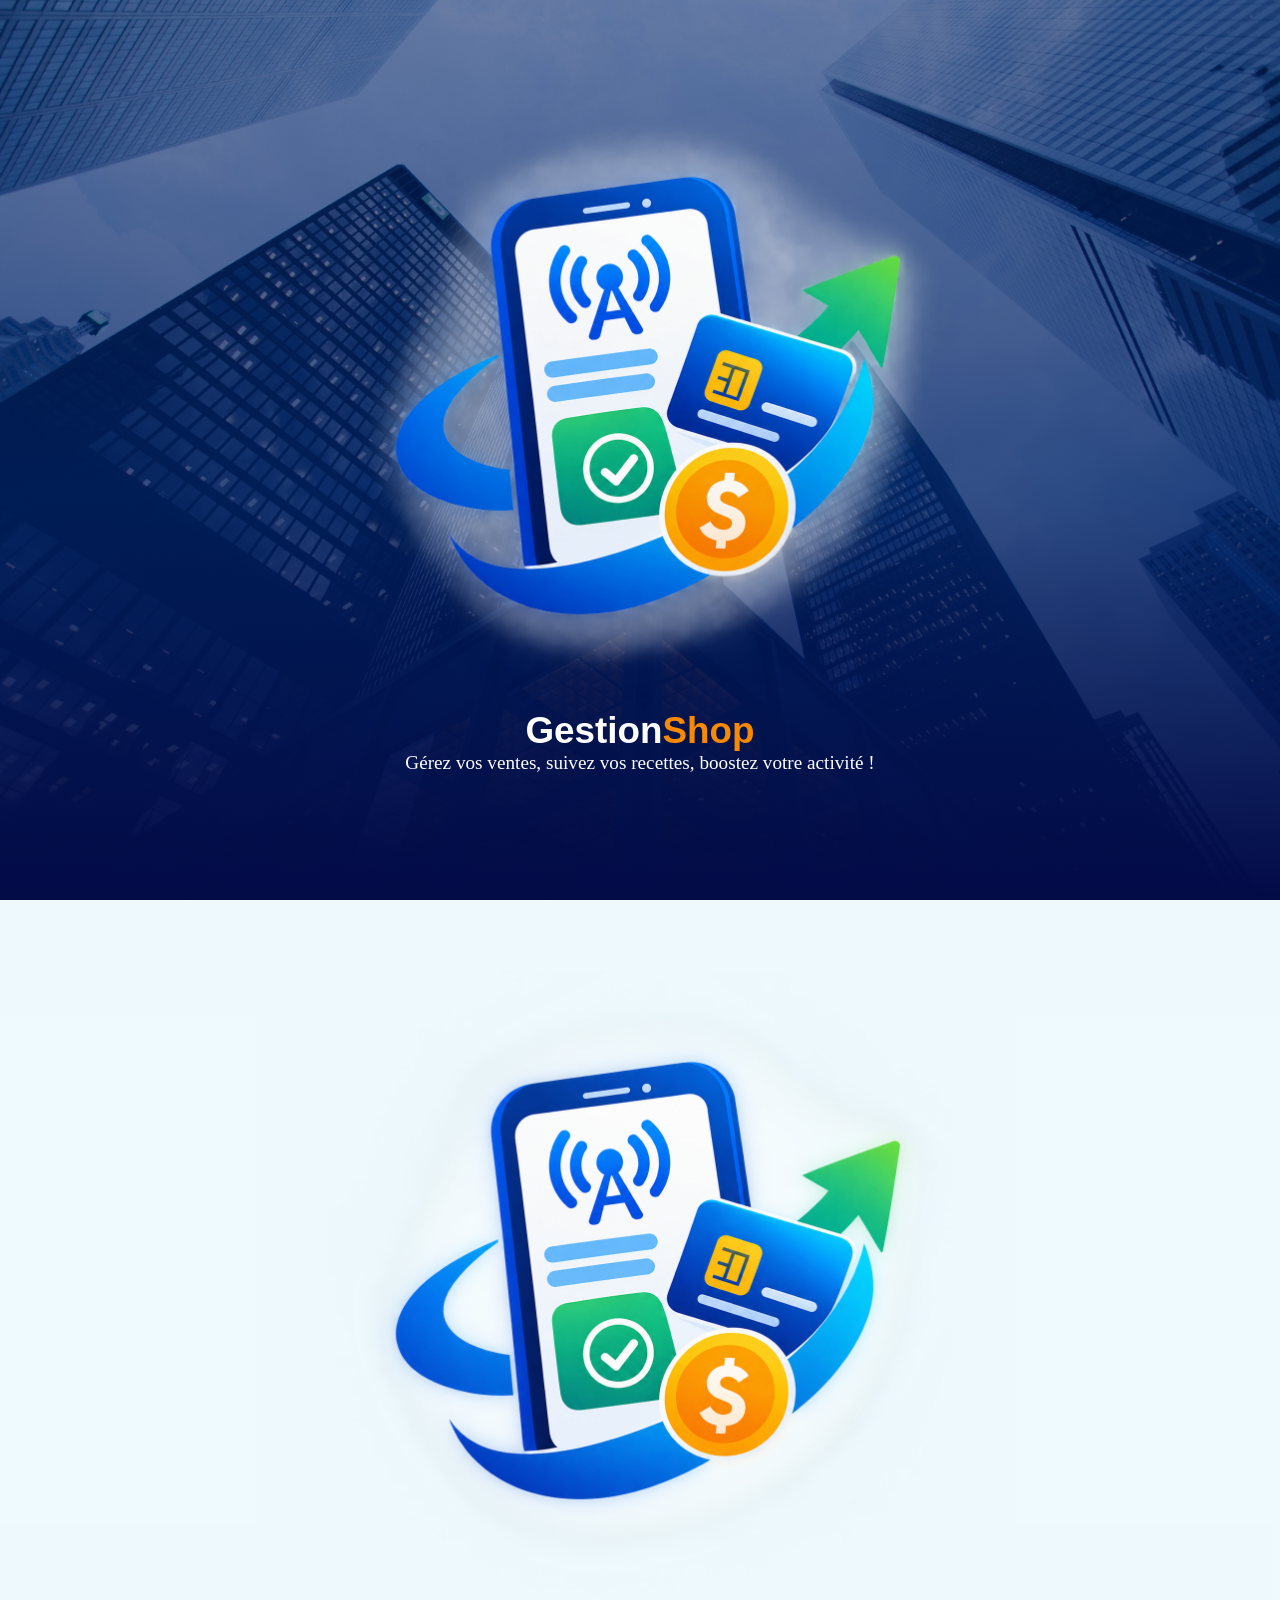
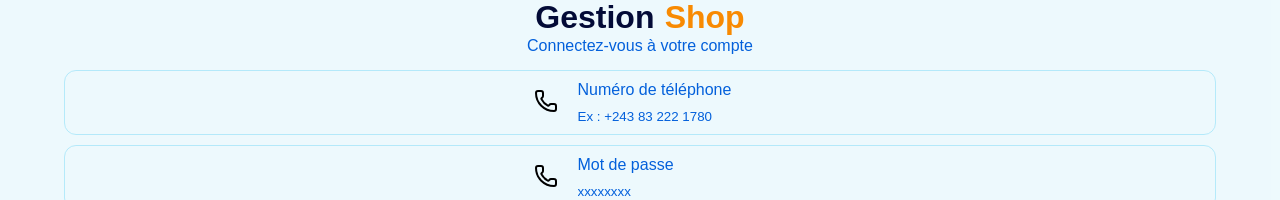
<file: index.html>
<!DOCTYPE html>
<html lang="fr">
<head>
    <meta charset="UTF-8">
    <meta name="viewport" content="width=device-width, initial-scale=1.0">
    <title>GShop</title>
    <link rel="stylesheet" href="style.css">
</head>
<body>
   <main>
    <section id="#home" class="ecran-actif mode">
    <div class="top">
        <div class="logo">
            <img src="logo/Gshop-logo.png" alt="logo du site">
        </div>
        <div class="home-texte">
    <h1>Gestion<span class="sh">Shop</span></h1>
    <p class="description">
        Gérez vos ventes, suivez vos recettes, boostez votre activité !
    </p>
    </div>
    </div>
    <div class="start">
        <button> <a href="#connexion">commencer  ></a> </button>
    </div>
   </section>

   <section id="connexion" class="ecran mode">
    <div class="top top-connect">
        <div class="logo">
            <img src="logo/Gshop-logo.png" alt="logo du site">
        </div>
        <div class="home-texte">
    <h1> <span class="G">Gestion</span> <span class="sh sp">Shop</span></h1>
    <p class="paragraphe-style">
       Connectez-vous à votre compte
    </p>
    </div>
    </div>
    <div class="formulaire">
        <form action="connexion">
            <div class="champ-containeur">
            <div class="champ">
                <div class="icone"><img src="icones/phone.svg" alt="icone-appel"></div>
                <div class="label-input">
                    <label for="telephone" class="paragraphe-style">Numéro de téléphone</label>
                    <input type="number" placeholder="Ex : +243 83 222 1780">
                </div>
            </div>
            <div class="champ">
                <div class="icone"><img src="icones/phone.svg" alt="icone-appel"></div>
                <div class="label-input">
                    <label for="telephone" class="paragraphe-style">Mot de  passe</label>
                    <input type="password" required placeholder="xxxxxxxx">
                </div>
            </div>
            </div>
            <div class="dec">
                <div class="to-left">
                        <input type="checkbox">
                        <label for="connect" class="paragraphe-style">
                            Se souvenir de moi</label>
                </div>
                <div class="to-right">
                    <a href="#" class="paragraphe-style">
                        Mot de passe oublié ?
                    </a>
                </div>
            </div>
            <div class="connecter-butt start">
                <button>Se connecter</button>
            </div>
            <div class="create-count">
                <p class="paragraphe-style">
                    Vous n'avez pas de compte ?
                </p>
                <a href="#" class="paragraphe-style">S'incrire</a>
            </div>
        </form>
    </div>
   </section>
   </main>
</body>
</html>
</file>
<file: style.css>
/*---------------1. Reset style---------------- */
*{padding:0; margin:0; box-sizing: border-box;}
/*---------------2. Variables globales----------*/
:root{--primary-color : linear-gradient(359deg, #030b37, rgba(5, 5, 151, 0.863));
      --secondary-color :red; --color-texte-tit :#030b37; --color-texte-des :#0360db;}
.mode{width: 100%; height: 100vh; overflow: hidden;box-sizing: border-box;}/*------occupe toute la page---*/
/*=================================================
====First-mobile=================================*/
/*===============================ECRAN 1 HOME=========================*/
/*----------------------Backgroud------------------------------*/
.ecran-actif.mode{background:linear-gradient(to bottom, rgba(0, 30, 100, 0.55), rgba(0, 35, 105, 0.80)55%, #030b47 100%), 
    url(fonds/background-page1.jpg) center bottom / cover no-repeat, linear-gradient(135deg,#073b98, #001747);}/*----
    --------configugation background image----*/

body{background-attachment: fixed;}
/*---------------------------TOP-CARD----------------*/
.top{padding: 15px; margin-top: 70px; display: flex; flex-direction: column; justify-content: center; align-items: center;}
.logo{display:flex;justify-content: center;}
.logo img{width: 50%;}
.home-texte{display: flex; flex-direction: column; align-items: center; font-family: sans-serif;
    h1{color: white; font-size: 2.3rem};
    .sh{color:#f88a02;};
    .description{color: white;text-align: center;font-size: 1.2rem; font-family: serif;}
}
/*----------------------------BOTTOM-CARD------Button-style---------------------------------------*/
.start{display: flex;justify-content: center; align-items: end; height: 30%;}
.start button{padding: 8px; border-radius: 15px; min-width: 300px;
                a{font-size: 1.8em; text-decoration: none; color: var(--color-texte-tit); font-weight: bold;}}

.ecran{background:#e2f6fc99;}
.top-connect{padding-top: 0;}
.G{color: var(--color-texte-tit);font-size: 2rem;}
.sp{font-size:2rem ;}
.paragraphe-style{color: var(--color-texte-des); font-size: 1rem;font-family: 'Segoe UI', Tahoma, Geneva, Verdana, sans-serif;
                   font-weight: 480;}
.champ{border: 1px solid #8fe0f899; display: flex; justify-content: center;padding: 10px; width: 90%;margin: auto; gap: 20px;
       align-items: center;border-radius: 12px;}
.champ-containeur{display: flex; flex-direction: column;justify-content: center; align-items: center; gap: 10px;}
.label-input{display: flex; flex-direction: column; gap: 10px;}
input{border: none; background: transparent;outline: none; color: var(--color-texte-des);}
input::placeholder{color:var(--color-texte-des);}
.dec{padding: 15px; display: flex; justify-content: space-between;}
.dec input{background-color: var(--primary-color); border: 1 solid #8fe0f899;}
.connecter-butt button{background: var(--primary-color);  color: white;}
.create-count{padding: 15px;display: flex; flex-direction: column; justify-content: center;margin: auto; align-items: center;}
.create-count a{font-weight: bold;}
</file>
